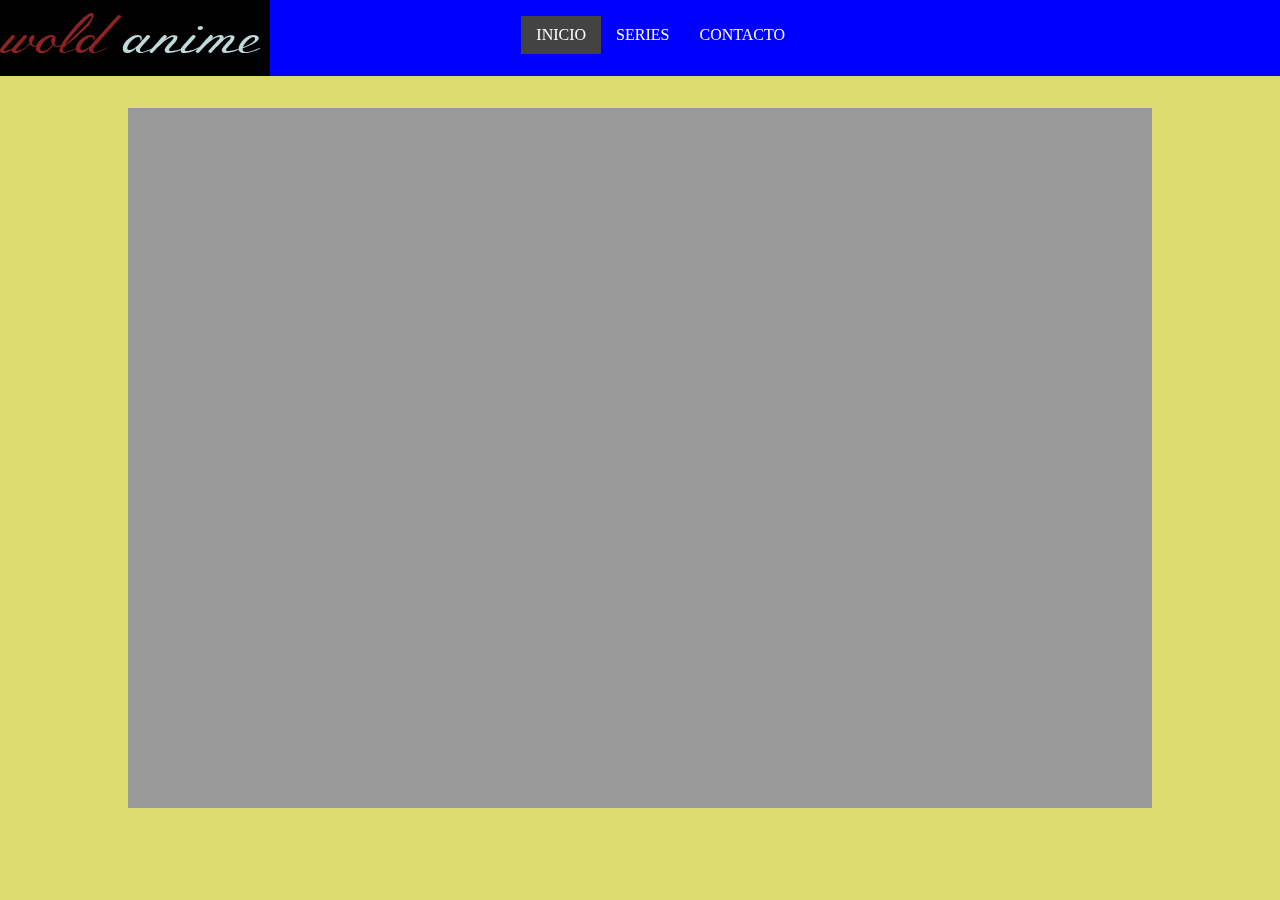
<file: index.html>
<!DOCTYPE html>
<head>
<title> Sensaci&oacute;n</title>
	<link rel="icon" type="image/x-icon" href="img/sensasion.png">
	<link href="css/style.css" rel="stylesheet" type="text/css">
	<link href='https://fonts.googleapis.com/css?family=Meie+Script' rel='stylesheet' type='text/css'>

</head>
<body>
	<div id="cabeza">
	<table>
	<tr><td><div id="logo"><span id="rojo">wold</span>&nbsp;<span id="azul">anime</span> </div></td
		<td><div id="header">
			<ul class="nav">
				
				<LI> <a href="contacto.html">CONTACTO</a></LI>
				<LI > <LI> <a href="series.html">SERIES</a></LI>
				<LI class="active"> <a href="index.html">INICIO</a></li>
		
			</ul></td></tr>
		
		</div>
		</table>
		
	</div>
	<div id="cuerpo">

	</div>
	
	
</body>

</html>
</file>
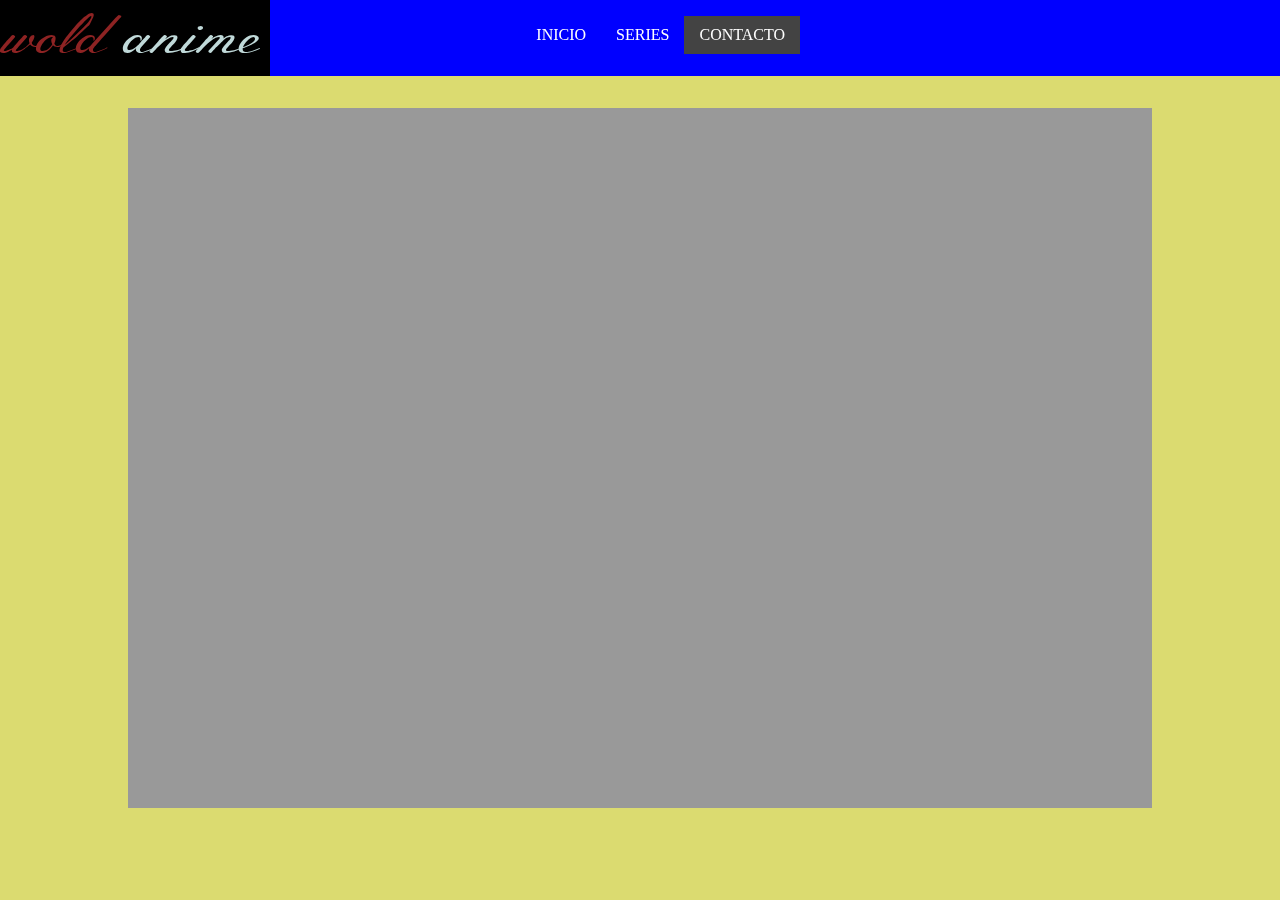
<file: contacto.html>
<!DOCTYPE html>
<head>
<title> Sensaci&oacute;n</title>
	<link rel="icon" type="image/x-icon" href="img/sensasion.png">
	<link href="css/style.css" rel="stylesheet" type="text/css">
	<link href='https://fonts.googleapis.com/css?family=Meie+Script' rel='stylesheet' type='text/css'>

</head>
<body>
	<div id="cabeza">
	<table>
	<tr><td><div id="logo"><span id="rojo">wold</span>&nbsp;<span id="azul">anime</span> </div></td
		<td><div id="header">
			<ul class="nav">
				
				<LI  class="active"> <a href="contacto.html">CONTACTO</a></LI>
				<LI> <LI> <a href="series.html">SERIES</a></LI>
				<LI> <a href="index.html">INICIO</a></li>
		
			</ul></td></tr>
		
		</div>
		</table>
		
	</div>
	<div id="cuerpo">

	</div>
	
	
</body>

</html>
</file>
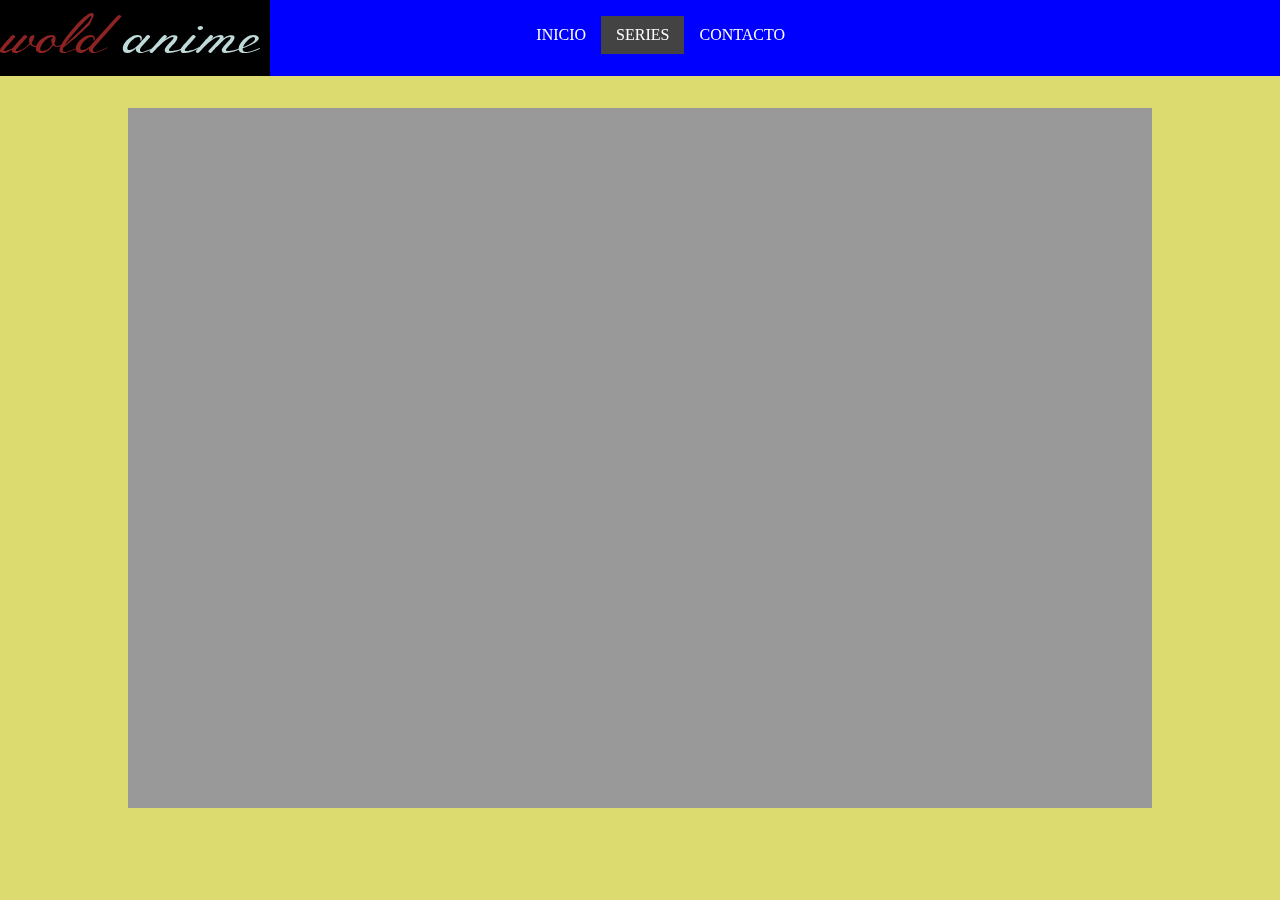
<file: series.html>
<!DOCTYPE html>
<head>
<title> Sensaci&oacute;n</title>
	<link rel="icon" type="image/x-icon" href="img/sensasion.png">
	<link href="css/style.css" rel="stylesheet" type="text/css">
	<link href='https://fonts.googleapis.com/css?family=Meie+Script' rel='stylesheet' type='text/css'>

</head>
<body>
	<div id="cabeza">
	<table>
	<tr><td><div id="logo"><span id="rojo">wold</span>&nbsp;<span id="azul">anime</span> </div></td
		<td><div id="header">
			<ul class="nav">
				
				<LI> <a href="contacto.html">CONTACTO</a></LI>
				<LI class="active"><a href="series.html">SERIES</a></LI>
				<LI> <a href="index.html">INICIO</a></li>
		
			</ul></td></tr>
		
		</div>
		</table>
		
	</div>
	<div id="cuerpo">

	</div>
	
	
</body>

</html>
</file>
<file: css/style.css>
body{
	background:#DBDB70;
}
#cabeza{
	position:fixed;
	top:0px;
	left:0px;
	width:100%;
	height:76px;
	background: blue;
}
#cuerpo{
	width:80%;
    height:700px;
	background-color:#999;
    position: absolute;
    margin-top: 100px;
    margin-left: 120px;
}
#header{
	position:relative;
	width:800px;
}
ul, ol{
	list-style: none;
}
.nav li a{
	background-color:#blue;
	color:#fff;
	padding:10px 15px;
	text-decoration:none;
	display:block;
}
.nav> li{
	float:right;
}

.nav li a:hover{
	background-color:#434343;
}

.nav  li ul{
	display:none;		
	position:absolute;
	min-width:140px;
}
.nav li:hover > ul{
	display:block;
}
.active{
	background-color:#434343;
}
.nav li ul li{
	position:relative;
}
.nav li ul li ul {
	right:-140px;
	top:0px;
}

#logo{
	position:absolute;
	left:0px;
	top:0px;
	background:black;
	color:pink;
	width:270px;
	font-size:60px;
	text-align:left;
	font-family:'Meie Script', cursive;
}
#azul{
	color: #C0D9D9 ;
}
#rojo{
	color: #8E2323 ;
}
</file>
